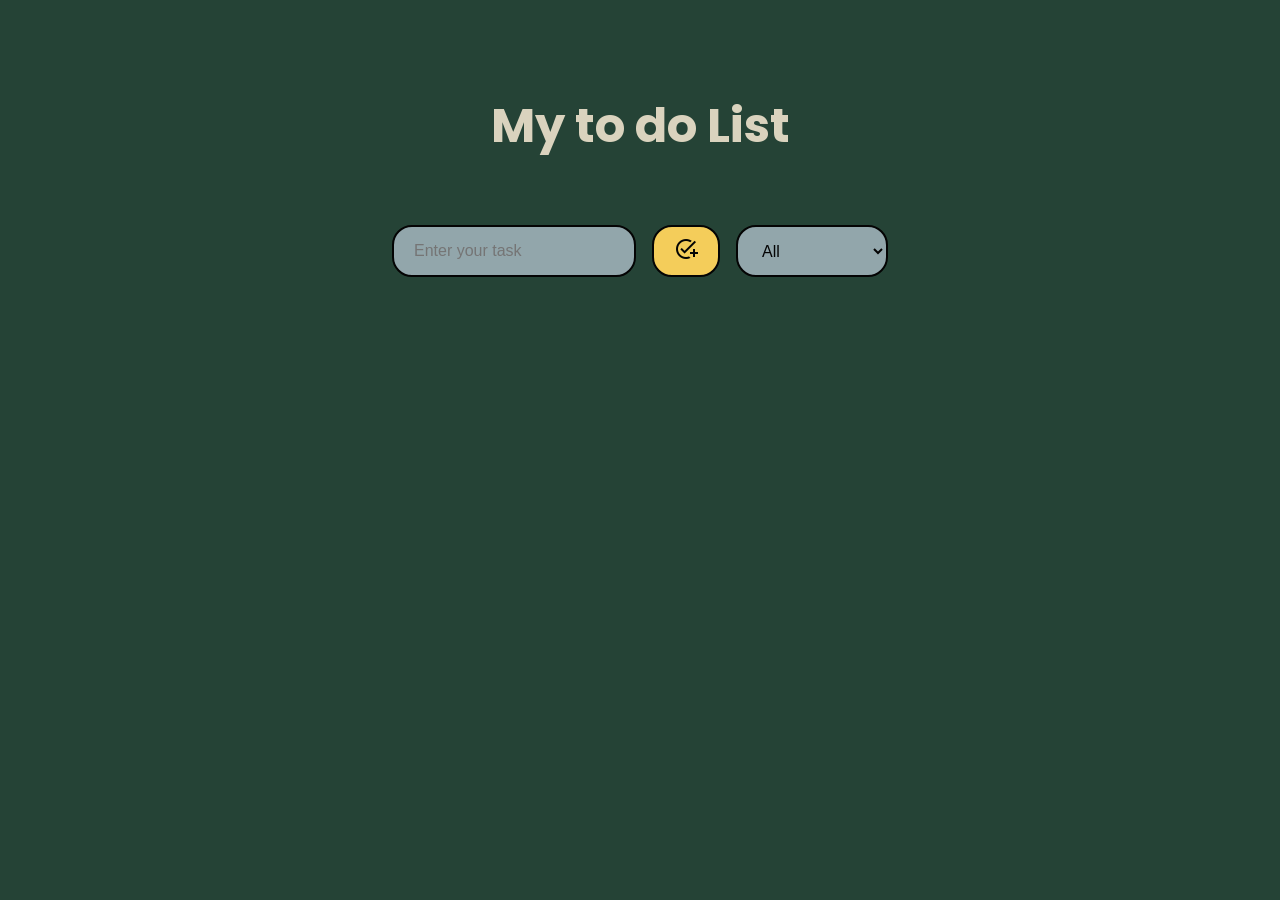
<file: todoapp/to-do-list/index.html>
<!DOCTYPE html>
<html lang="en">
<head>
    <meta charset="UTF-8">
    <meta name="viewport" content="width=device-width, initial-scale=1.0">
    <title>To Do App</title>
    <link rel="stylesheet" href="style.css">
    <link rel="icon" href="assets/bx-task.svg">
    <link rel="preconnect" href="https://fonts.googleapis.com">
<link rel="preconnect" href="https://fonts.gstatic.com" crossorigin>
<link href="https://fonts.googleapis.com/css2?family=Poppins:ital,wght
@0,100;0,200;0,300;0,400;0,500;0,600;0,700;0,800;0,900;1,100;1,200;1,300;1,400;1,500;1,600;1,700;1,800;1,900&
family=Roboto:ital,wght@0,100..900;1,100..900&display=swap" rel="stylesheet">
<link rel="stylesheet" href="https://fonts.googleapis.com/css2?family=Material+Symbols+Outlined:opsz,wght,FILL,GRAD@20..48,100..700,0..1,-50..200&icon_names=add_task" />


</head>
<body>

    <header>
        <h1>My to do List</h1>
    </header>

    <form action="">
        <input type="text" class="todo-input" placeholder="Enter your task">
        <button class="add-btn" type="submit">
            <span class="material-symbols-outlined">
                add_task
                </span>
        </button>
        <select name="" id="todo-select">
            <option value="all" class="todo-option">All</option>
            <option value="completed" class="todo-option">Completed</option>
            <option value="Incompleted" class="todo-option">Incompleted</option>
        </select>
    </form>
    <div class="todo-container">
        <ul class="todo-list"></ul>
      </div>
      
    <script src="script.js"></script>
</body>
</html>
</file>
<file: todoapp/to-do-list/style.css>
:root{
    --dark-navy:#000B58;
    --dark-green:#254336;
    --light-blue-bg:#538392;
    --header-text:#DAD3BE;
    --body-bg:#92a6ab;
    --dark-text:#040404;
}
*{
    margin:0;
    padding: 0;
    box-sizing: border-box;

}
html{

}
body{
    width: 100%;
    height: 100vh;
    display: flex;
    flex-direction: column;
    background-color: var(--dark-green);
    font-family: "Poppins",sans-serif;
    justify-content: center;
    align-items: center;
}
header{
    font-size: 1.5rem;
    position: absolute;
    top:10%;
    display: flex;
    color:var(--header-text) ;
}
form{
   position: absolute; 
   top: 25%;
   display: flex;
   gap: 1rem;
    
}
.todo-input,.add-btn,#todo-select,.todo-option{
    border-radius: 20px;
    padding: 10px 20px 10px 20px;
}

form button,.todo-input,#todo-select {
    color: var(--dark-text);
    border: 2px solid ;
    transition: .3s ease;
    background-color: var(--body-bg);
    font-weight: 300;
    font-size: 1rem;
    
    
}
form button{
    cursor: pointer;
    background-color: #f4cd5a;
    transition: .6s;
}
form button:hover span{
    color:var(--dark-text) ;
    transform: scale(1.25);
}
form button.add-btn:hover{
    transform: scale(0.8);
}
.todo-container {
    position: absolute;
    top: 38%;
    width: 50%;
    max-width: 500px;
  }
  
  .todo-list {
    list-style: none;
  }
  
  .todo {
    display: flex;
    justify-content: space-between;
    align-items: center;
    background: var(--light-blue-bg);
    color: white;
    padding: 1rem;
    margin: 0.5rem 0;
    border-radius: 15px;
    font-size: 1rem;
    transition: 0.4s ease;
  }
  
  .todo.completed {
    opacity: 0.6;
    text-decoration: line-through;
  }
  
  .todo span {
    flex: 1;
    margin-left: 10px;
  }
  
  .todo-btn {
    background: transparent;
    border: none;
    cursor: pointer;
    font-size: 1.4rem;
    margin-left: 10px;
    color: white;
    transition: 0.3s ease;
  }
  
  .todo-btn:hover {
    transform: scale(1.2);
  }
  
  .material-icons {
    font-family: 'Material Icons';
    font-size: 1.5rem;
  }
</file>
